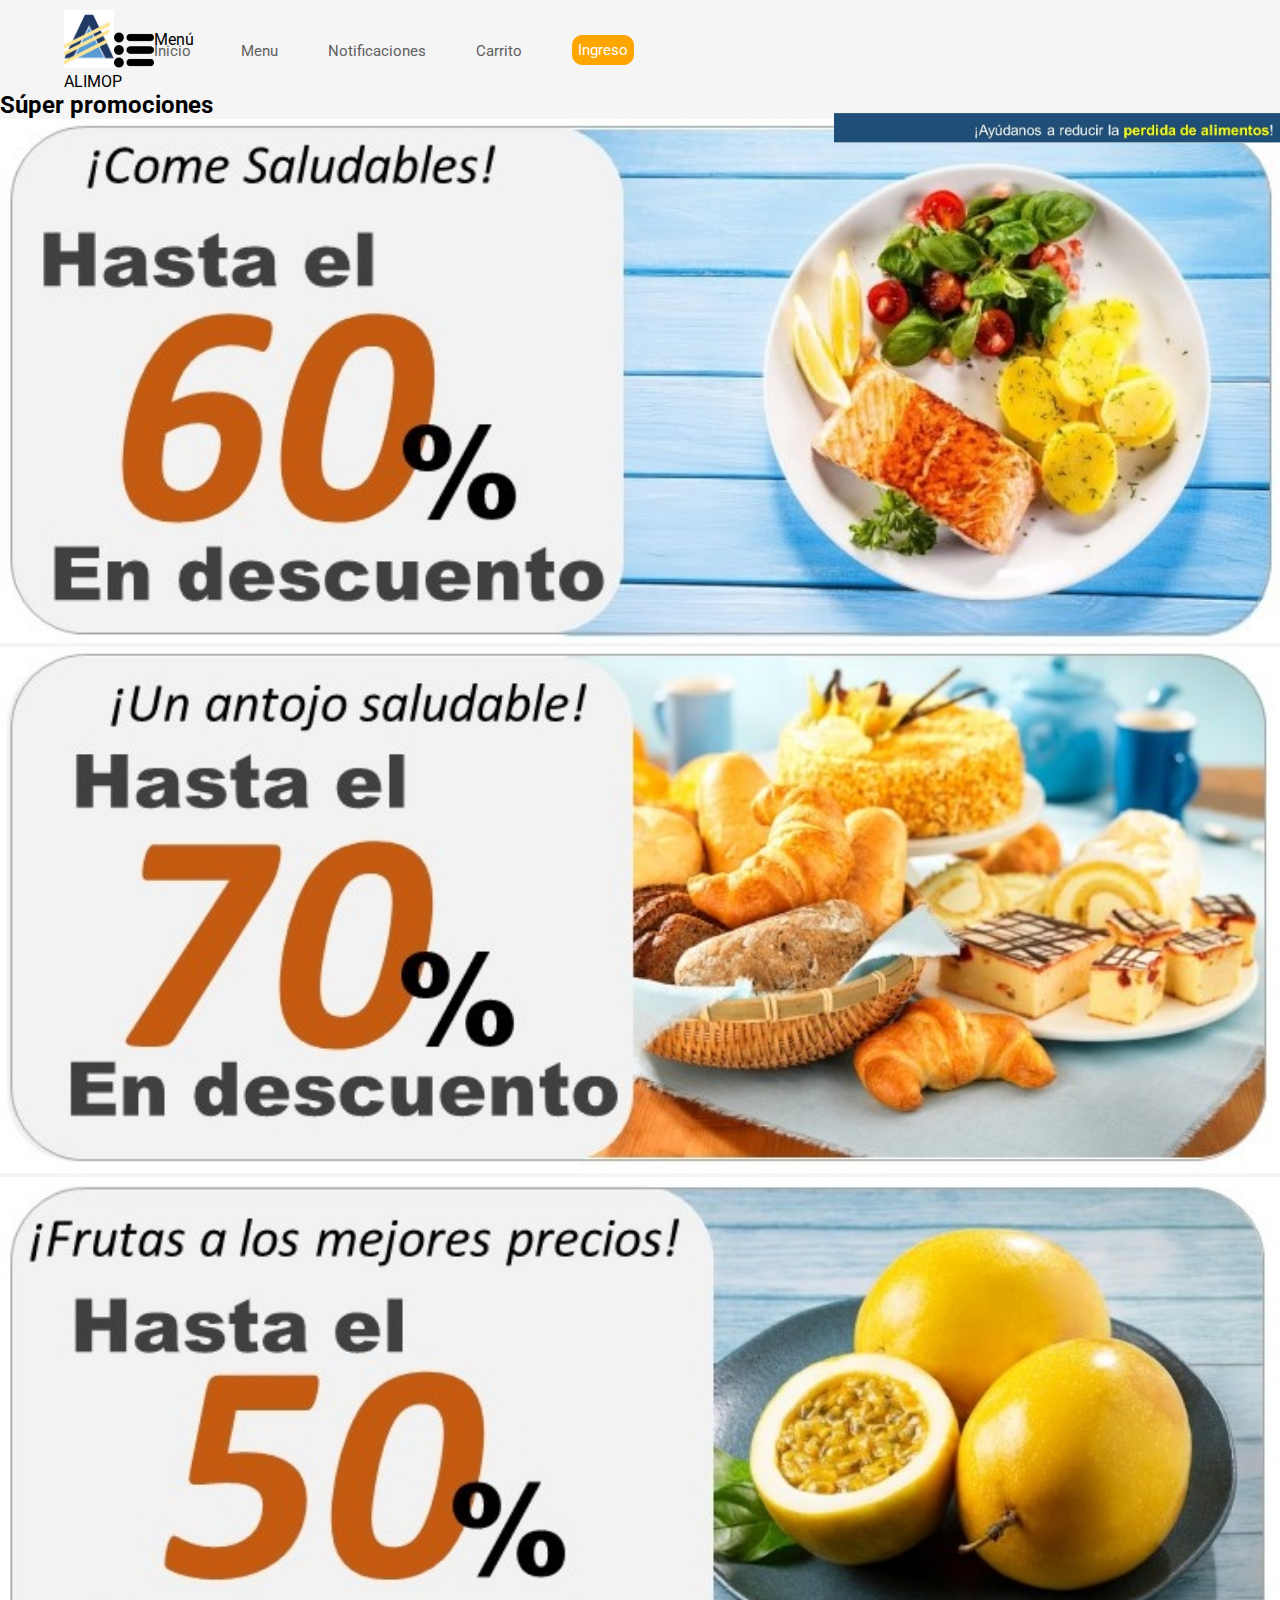
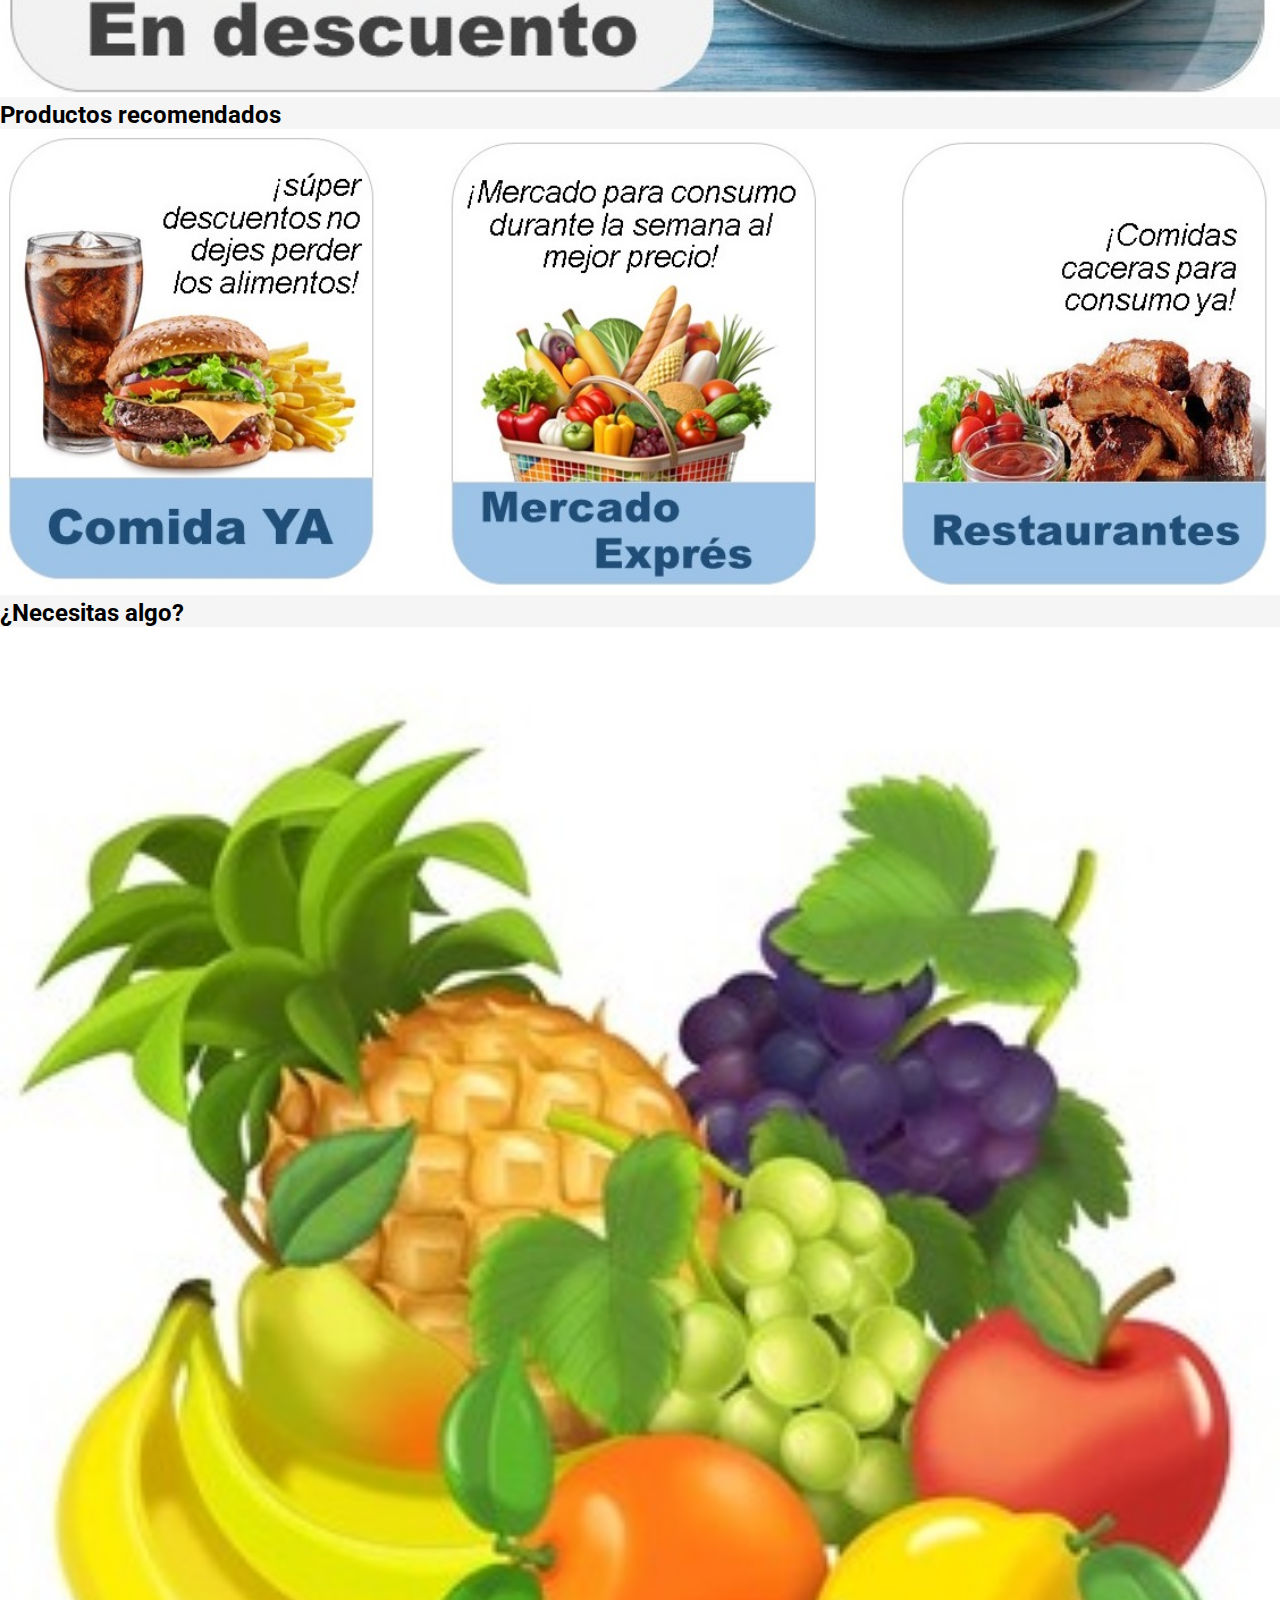
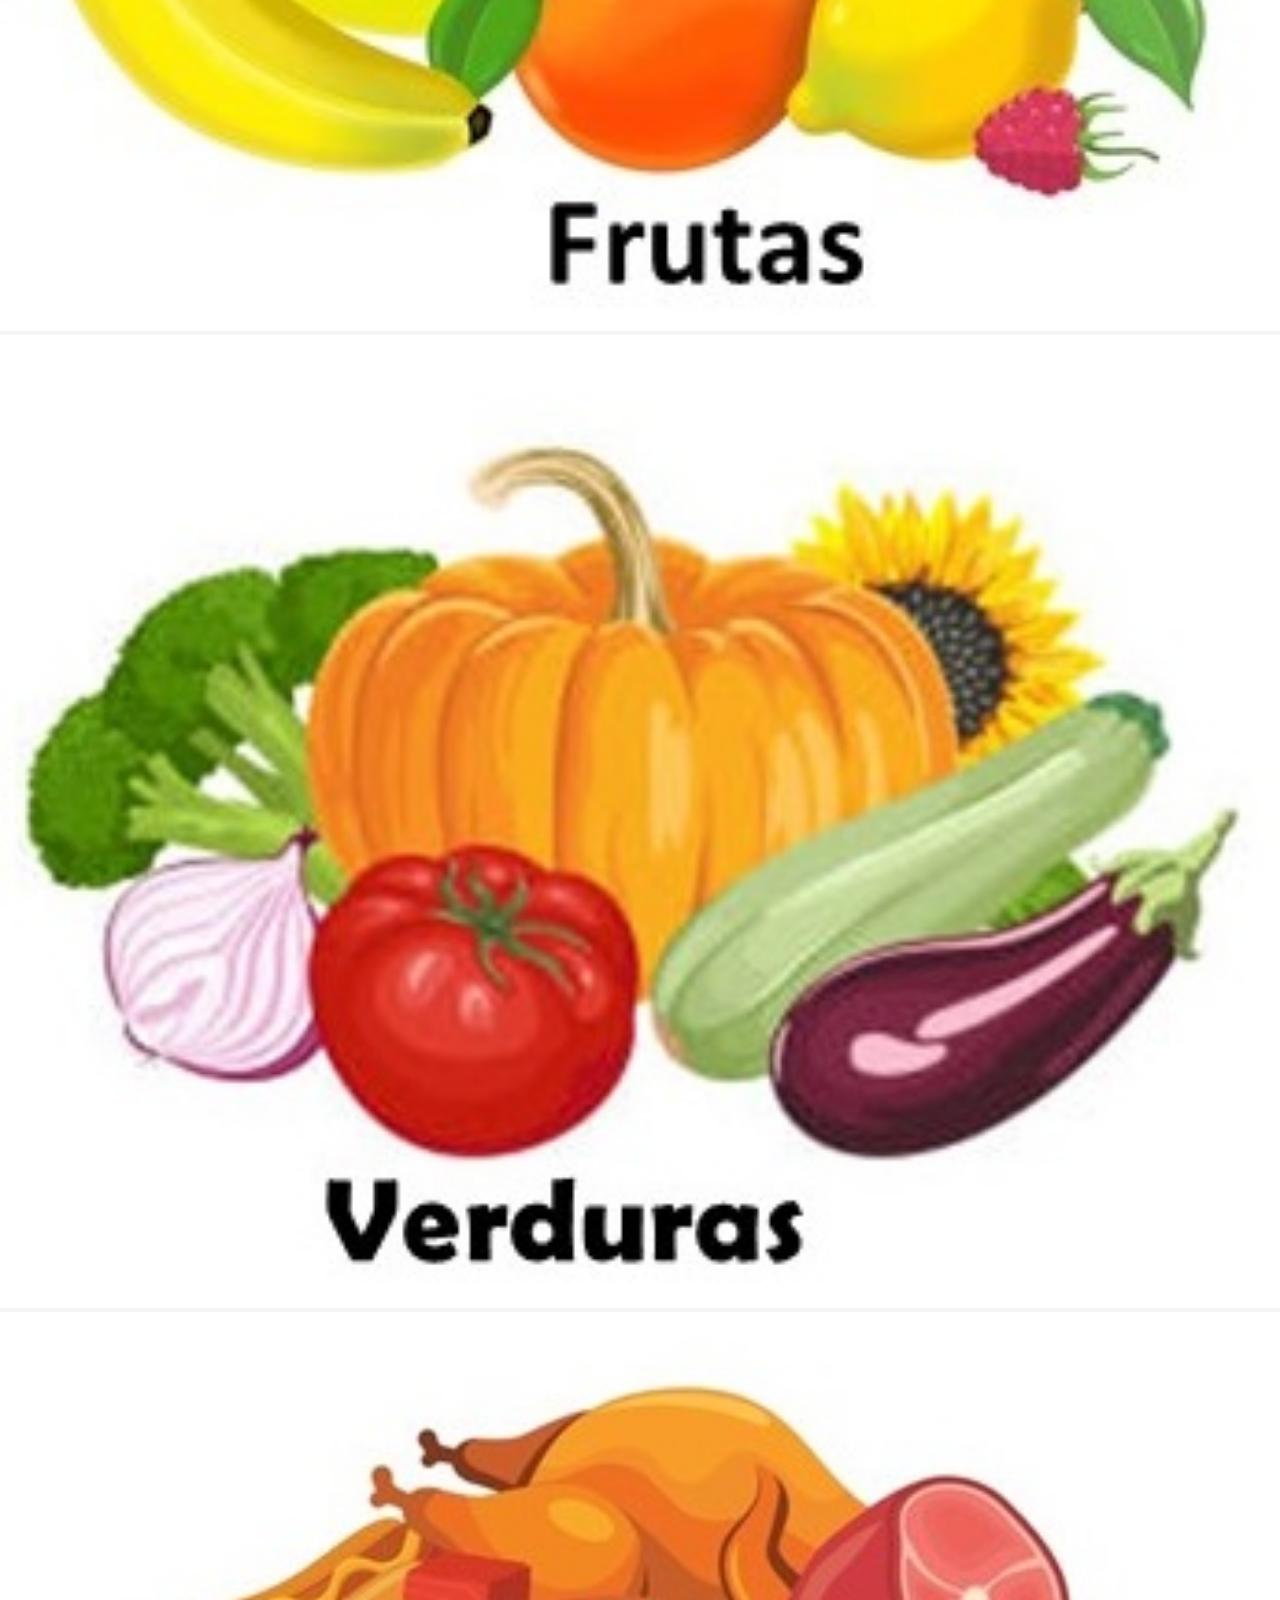
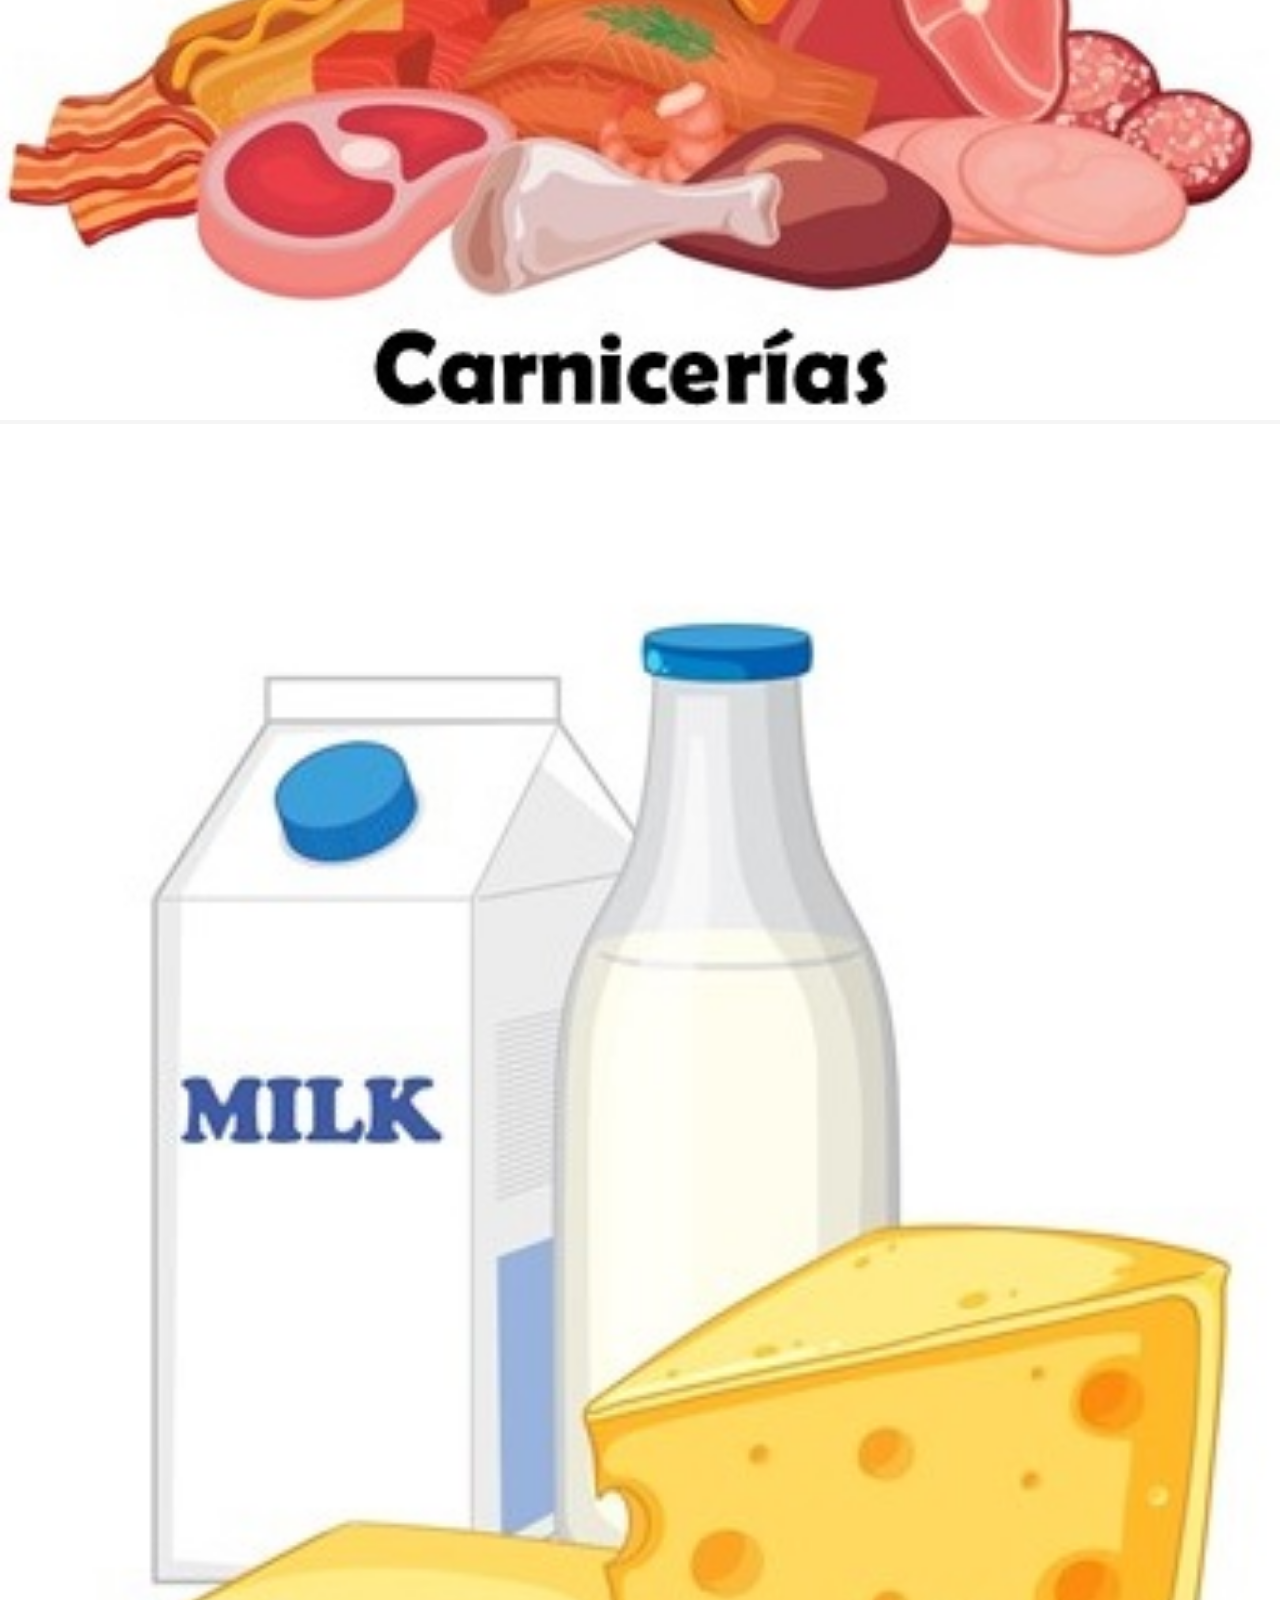
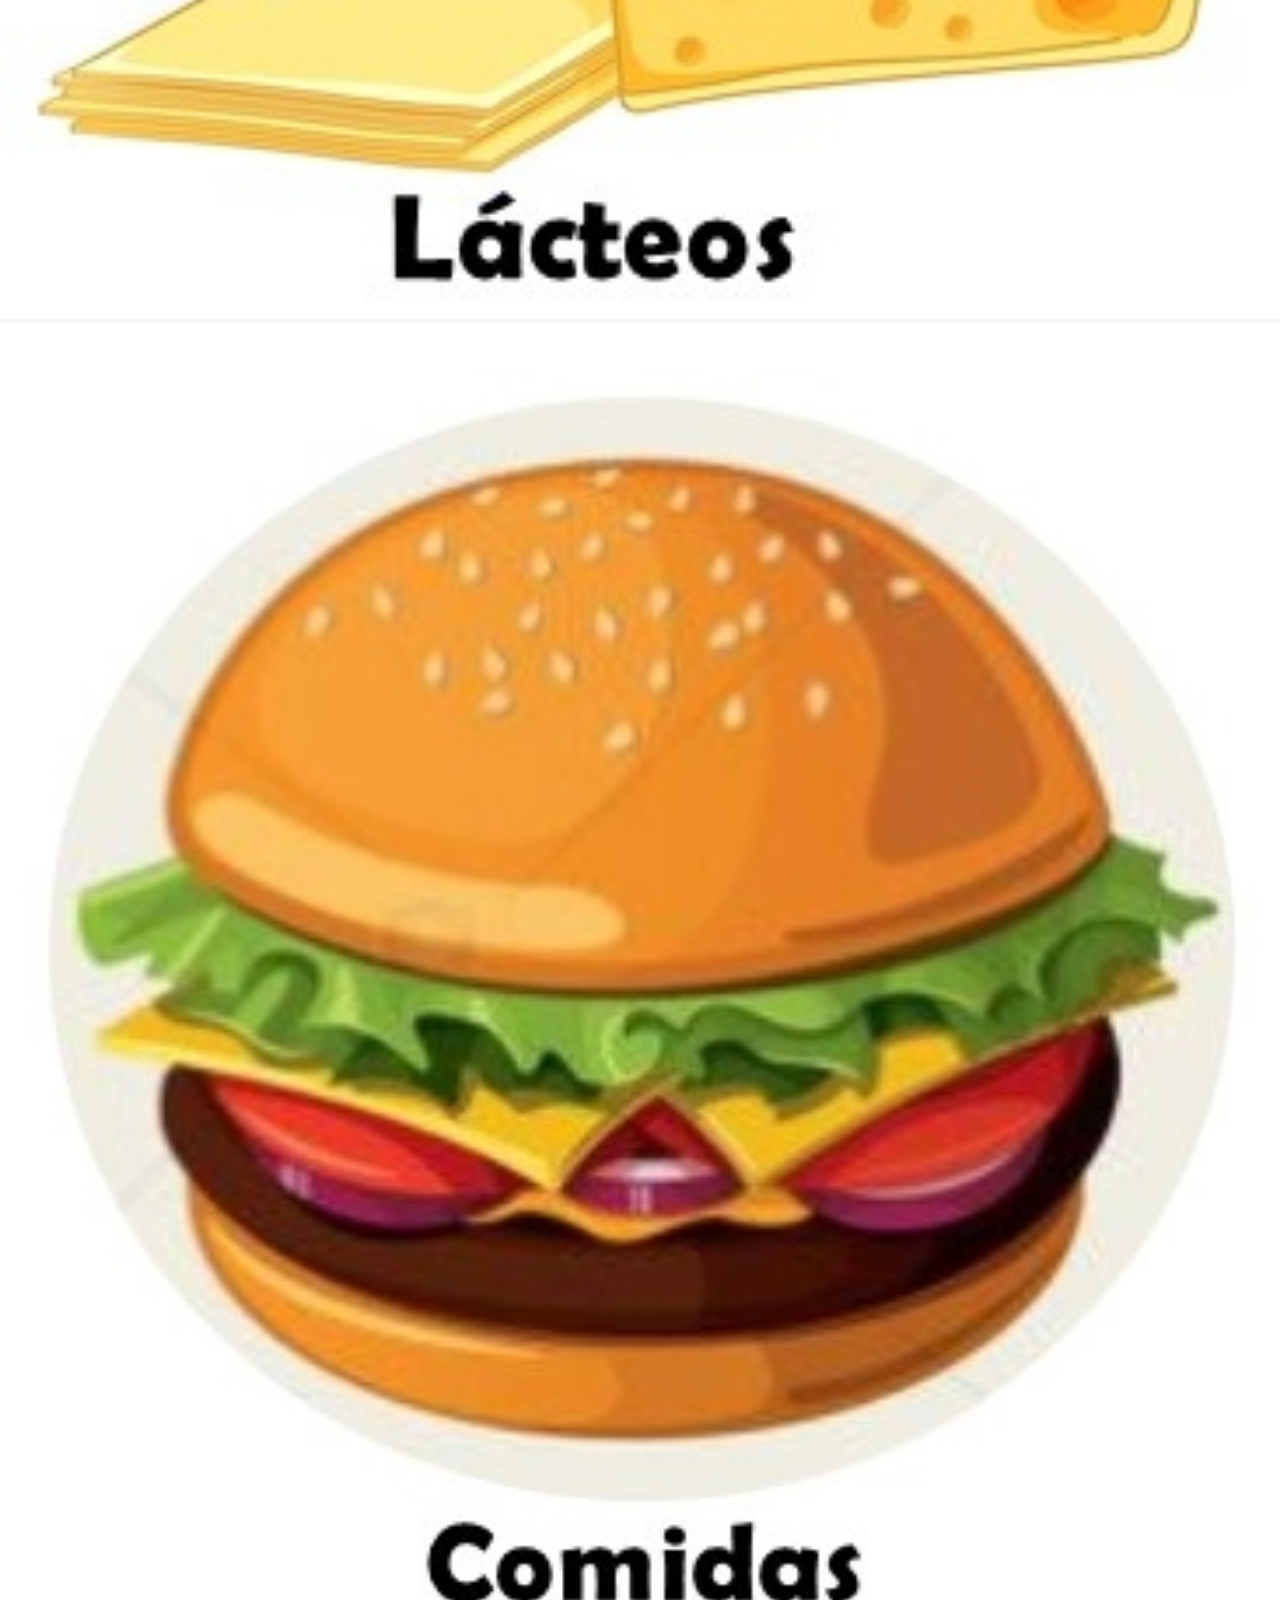
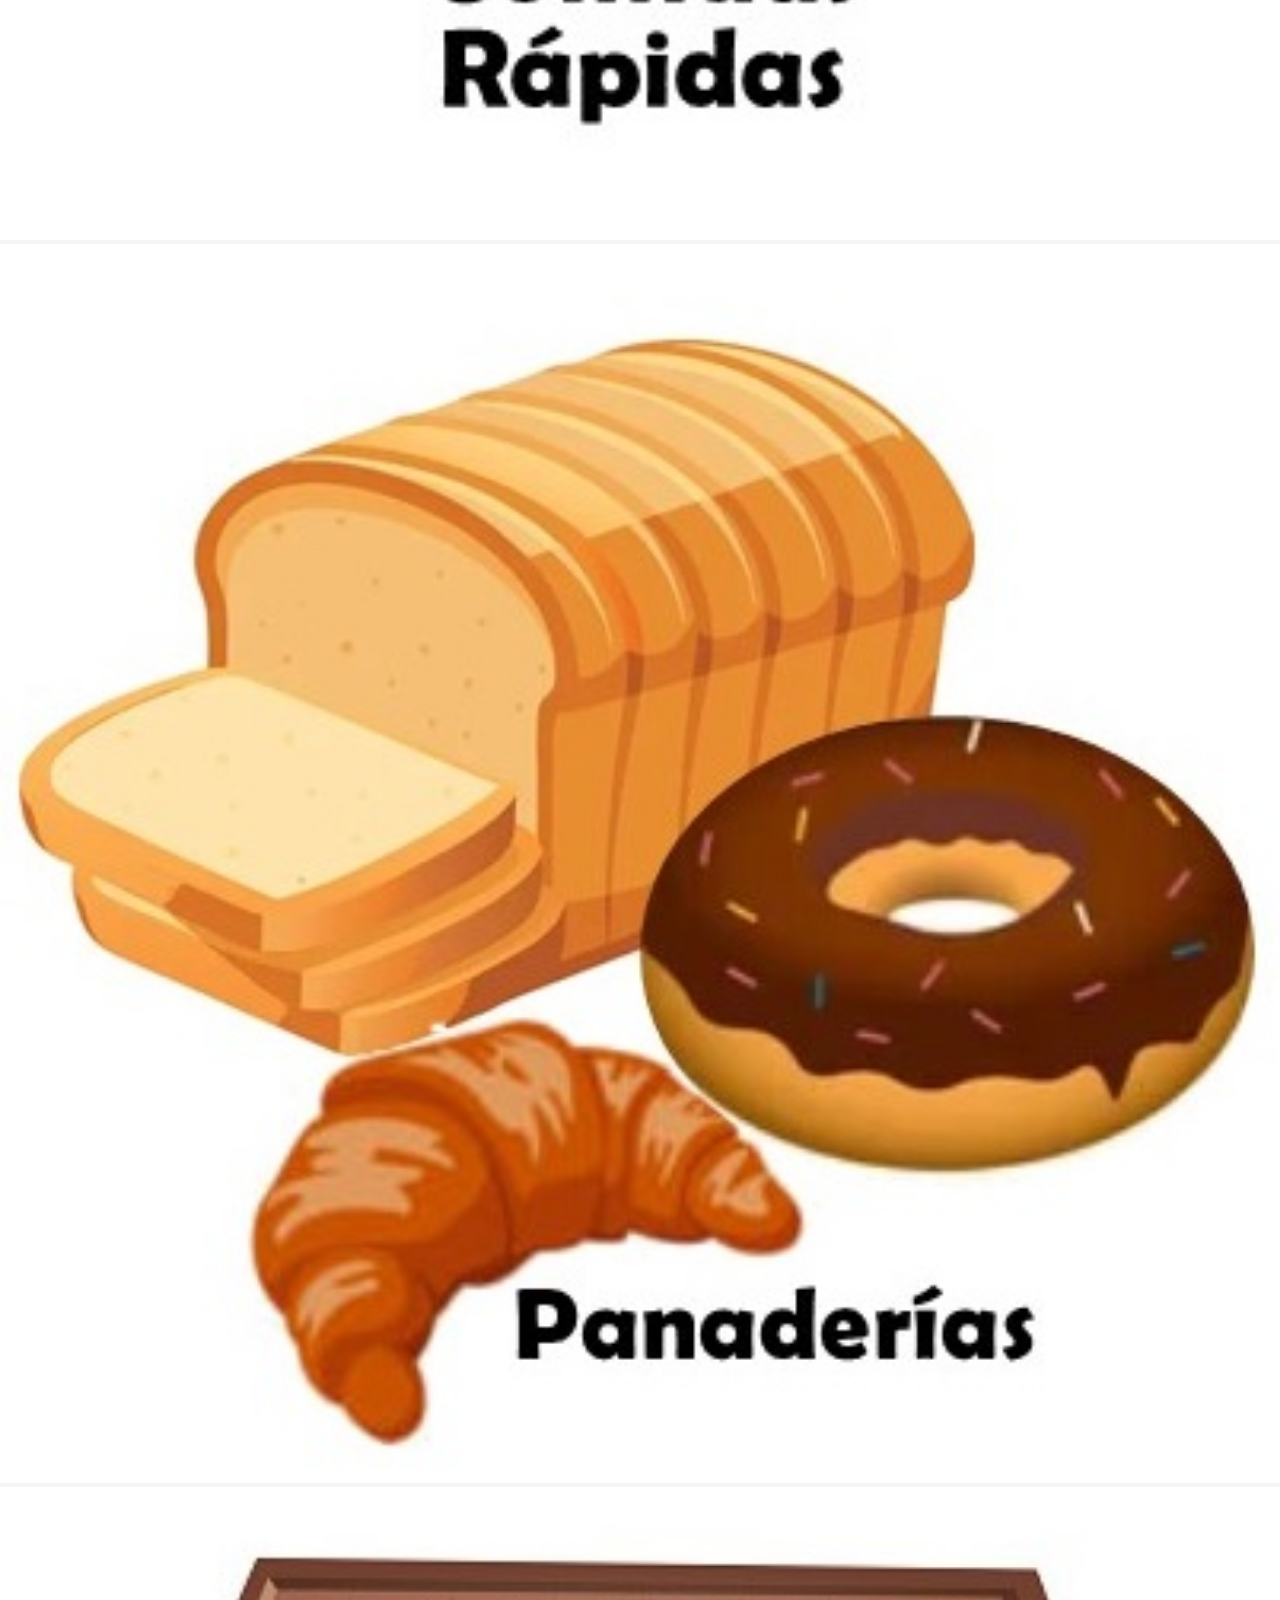
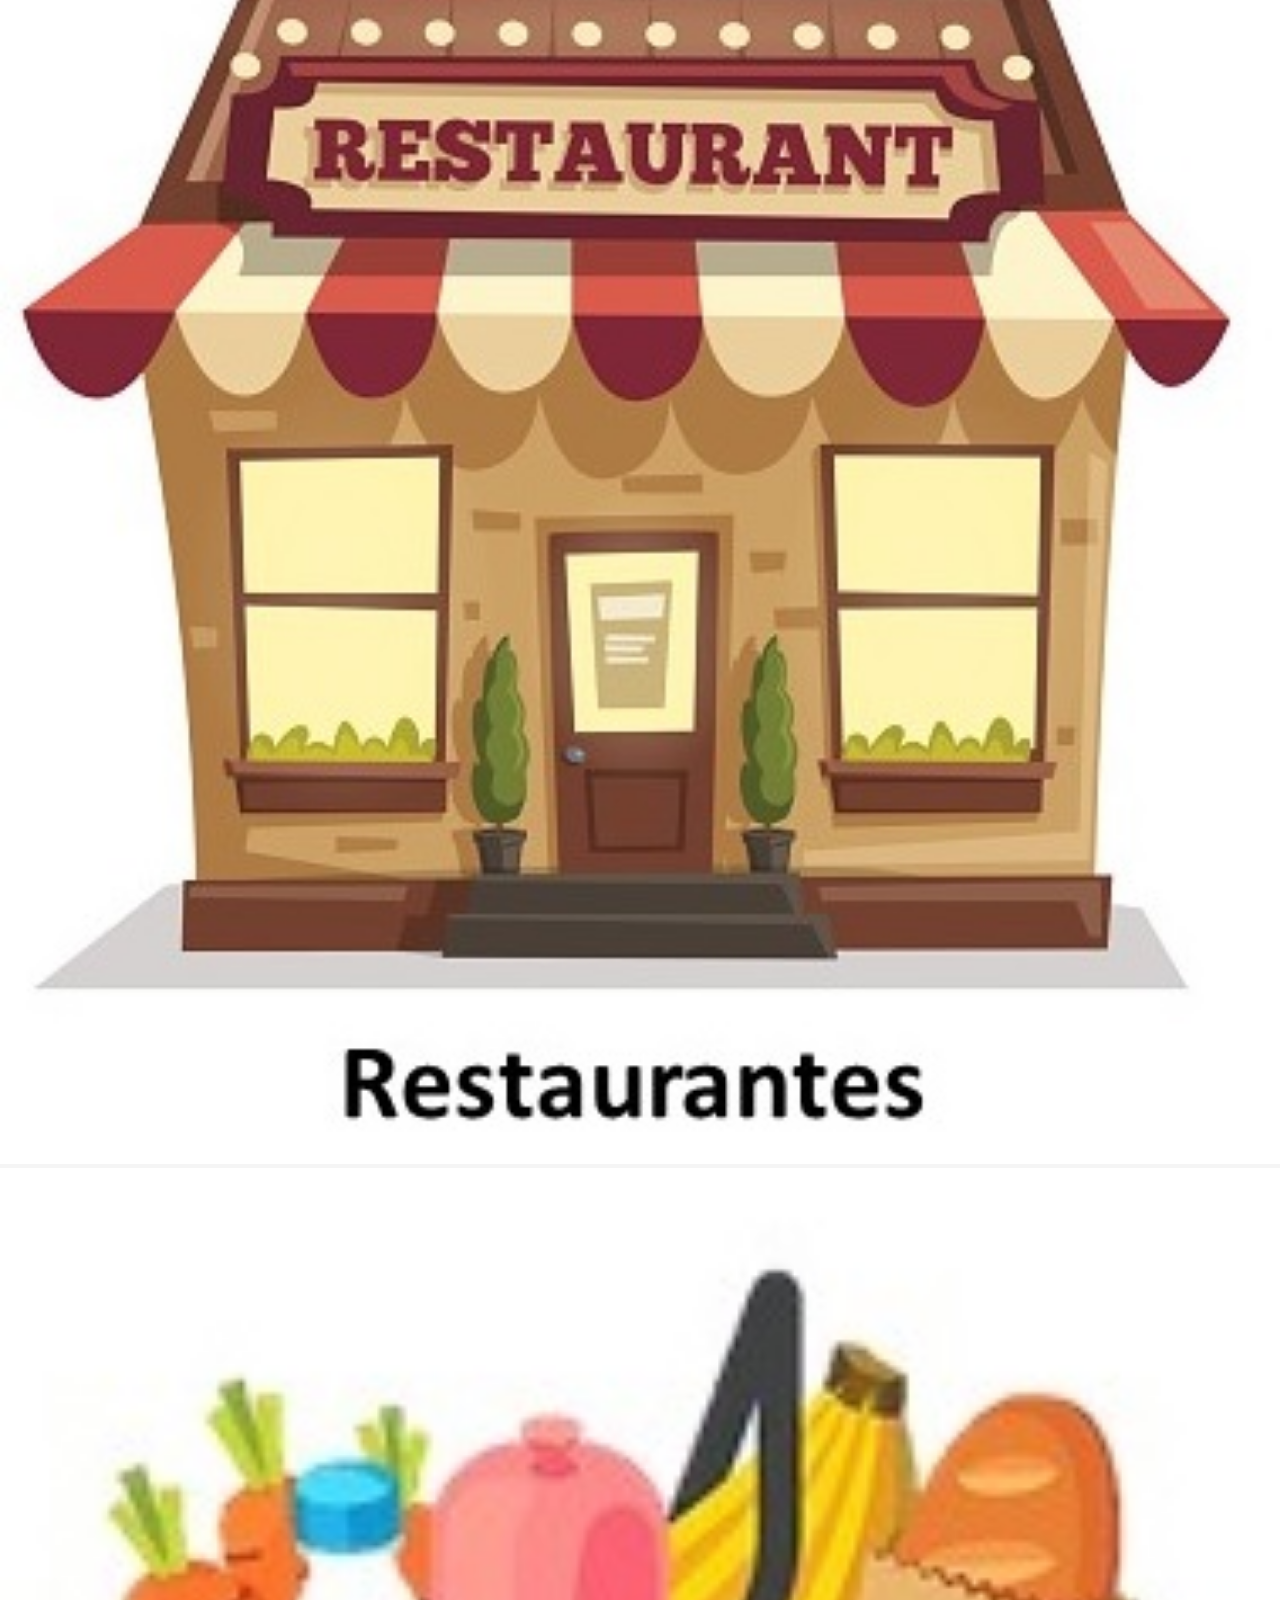
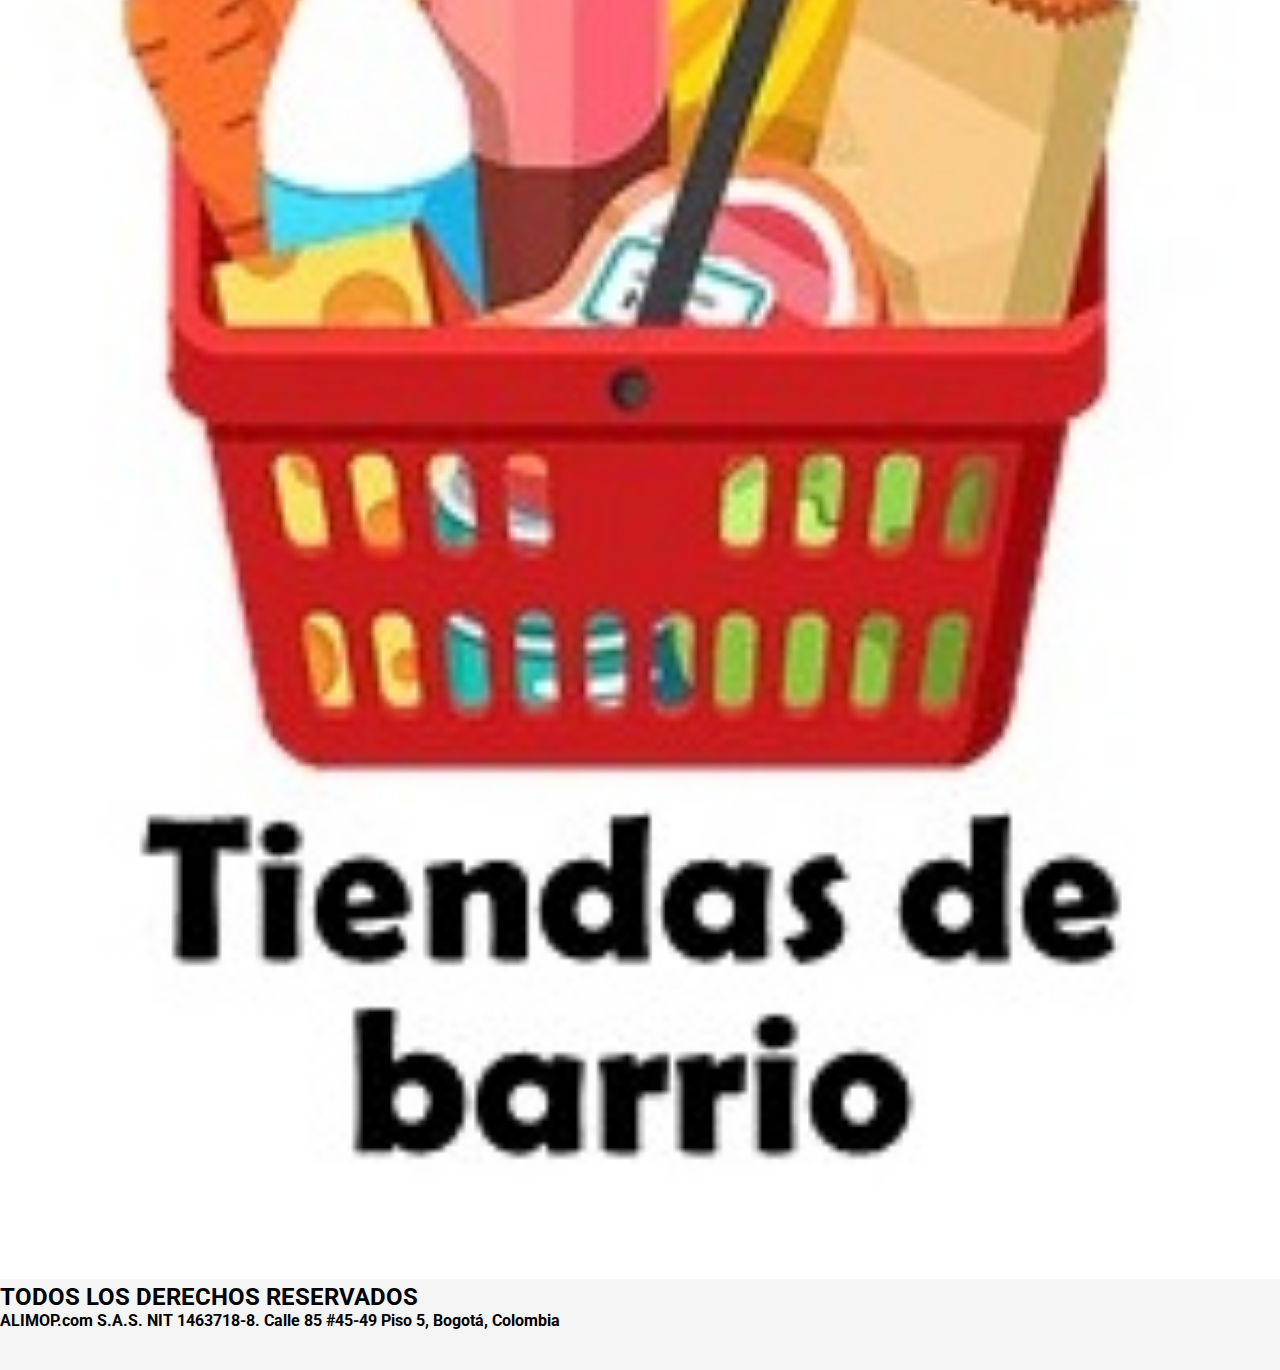
<file: Encabezado/index.htm>
<!DOCTYPE html>
<html lang="es">
<head>
    <meta charset="UTF-8">
    <meta name="viewport" content="width=device-width, initial-scale=1.0">
    <title>ALIMOP</title>
    <link rel="stylesheet" href="style.css">
    <link rel="stylesheet" href="normalize.css">
</head>
<body>

    <!--Cuerpo-->
    <div class="contenedor">

        <!--Encabezado-->
        <header class="header">

            <!--Logo-->
            <div class="logo">
                <img src="imagenes/Logo/logo.jpg" alt="logo">
                <p>ALIMOP</p>
            </div>

            <!--Menu-->
            <div class="menu">
                <img src="imagenes/iconosMenu/menu.png" alt="menu">
                <p>Menú</p>
            </div>

            <!--Opciones en el encabezado-->
            <nav class="opciones">
                <ul class="navegacion">
                    <li><a href="#">Inicio</a></li>
                    <li><a href="#">Menu</a></li>
                    <li><a href="#">Notificaciones</a></li>
                    <li><a href="#">Carrito</a></li>
                    <li><a href="#">Ingreso</a></li>
                </ul>
            </nav>
            
            <!--Barra de Mensaje-->
            <nav>
                <dis class="Mensaje">
                <img src="imagenes/BarraMensaje1/imagenes.jpg" alt="Mensaje">
                </dis>
            </nav>

        </header>
        <!--Cerramos el encabezado-->


        <!--inicio Súper promociones-->
        <section class="Promociones">
            <div class="TituloPromociones">
                <h2>Súper promociones</h2>
            </div>
            <img src="imagenes/Promociones/Promocion1.JPG" alt="Promocion1">
            <img src="imagenes/Promociones/Promocion2.JPG" alt="Promocion2">
            <img src="imagenes/Promociones/Promocion3.JPG" alt="Promocion3">

        </section>


        <!--inicio Productos recomendados-->
        <article class="recomendados">
            <div class="TituloRecomendados">
                <h2>Productos recomendados</h2>
            </div>
            <img src="imagenes/Recomendados/todos1.jpg" alt="Recomendados">
            
        </article>


        <!--inicio iconos de opciones-->
        <aside class="iconos">
            <div class="TituloIconos">
                <h2>¿Necesitas algo?</h2>
            </div>
            <img src="imagenes/iconosBase/frutas 2.JPG" alt="IconoFrutas">
            <img src="imagenes/iconosBase/Verduras2.JPG" alt="IconoVerduras">
            <img src="imagenes/iconosBase/carnicerias1.JPG" alt="IconoCarnes">
            <img src="imagenes/iconosBase/Lacteros1.JPG" alt="IconoLacteos">
            <img src="imagenes/iconosBase/hambuergesa.JPG" alt="IconoHambu">
            <img src="imagenes/iconosBase/Panaderia1.JPG" alt="IconoPanaderia">
            <img src="imagenes/iconosBase/Restaurantes1.JPG" alt="IconoRestaurantes">
            <img src="imagenes/iconosBase/Tienda2.JPG" alt="IconoTiendas">

        </aside>

        
        <!--inicio pie de pagina-->
        <footer class="Final">
            <div class="FinalPagina">
                <h2>TODOS LOS DERECHOS RESERVADOS</h2>
            </div>
            <div class="piePagina">
                <h4>ALIMOP.com S.A.S. NIT 1463718-8. Calle 85 #45-49 Piso 5, Bogotá, Colombia</h4>
            </div>
         
        </footer>
    </div>
</body>
</html>
</file>
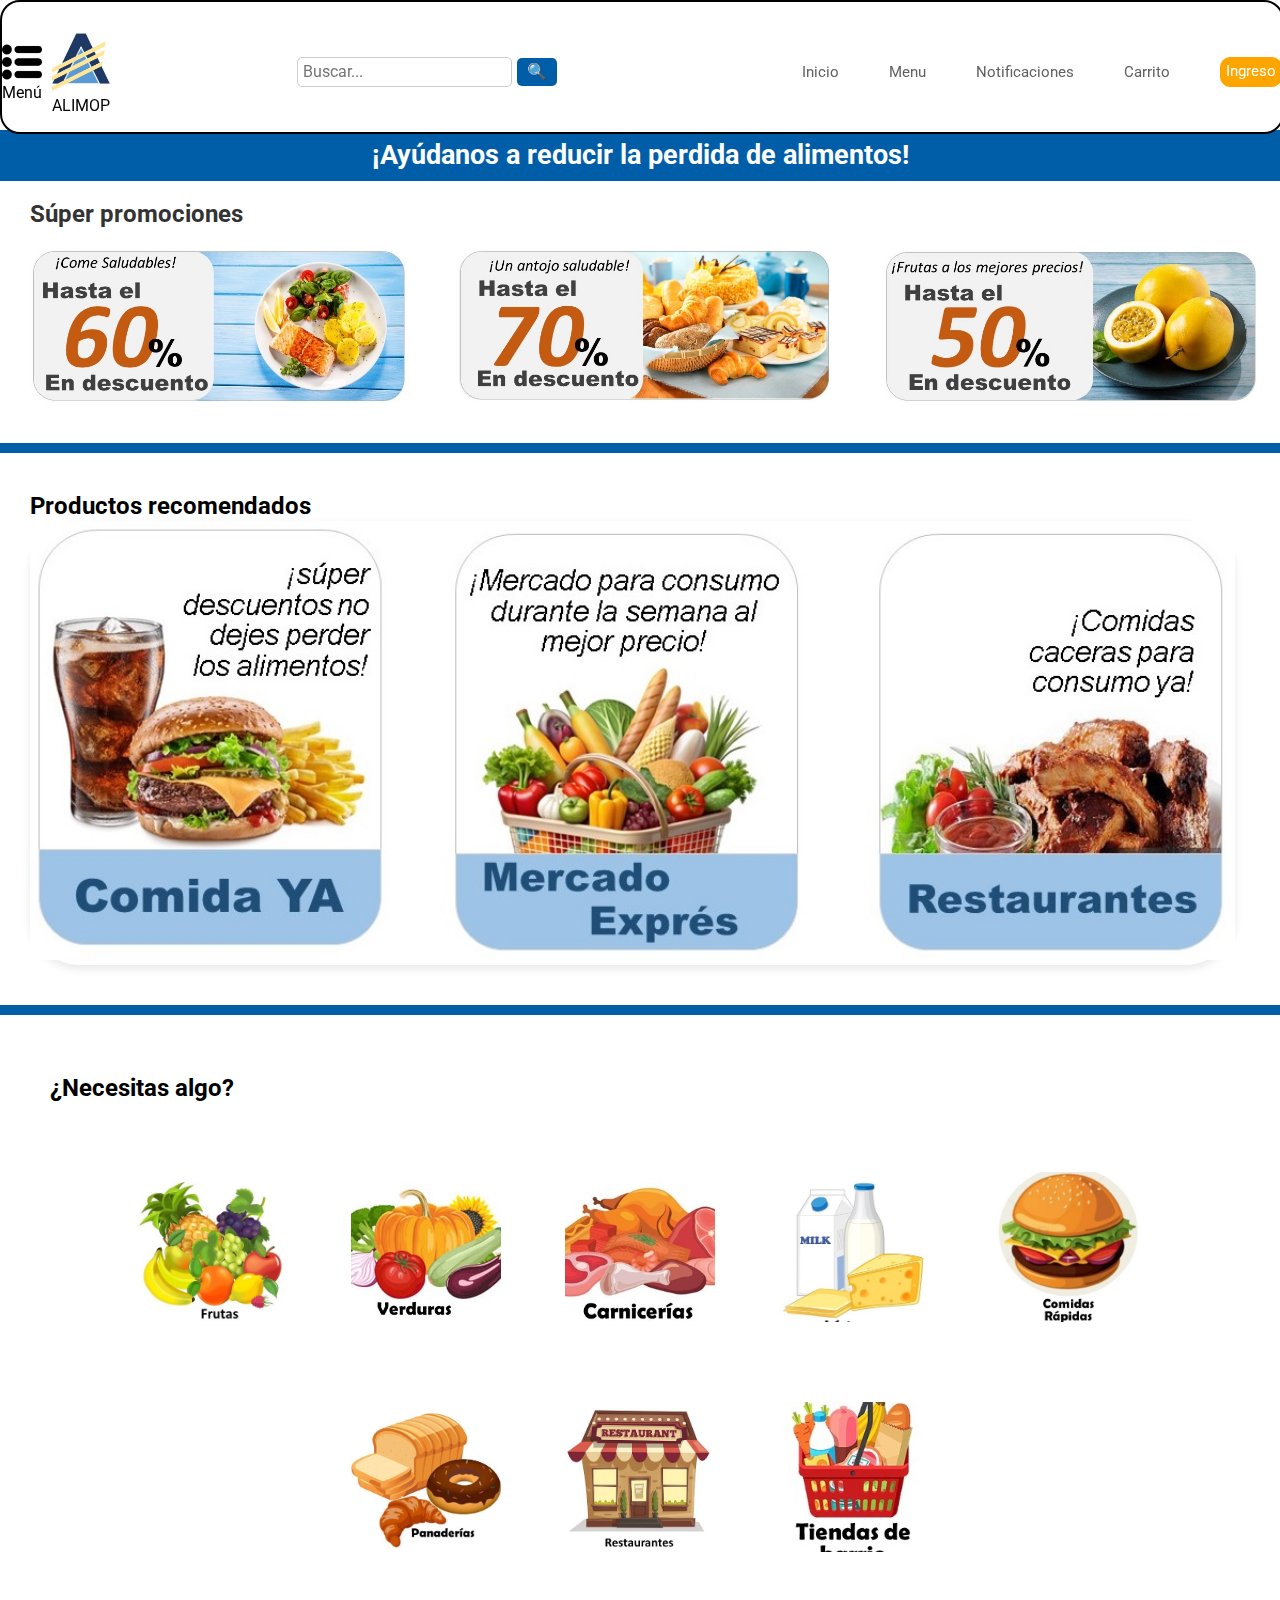
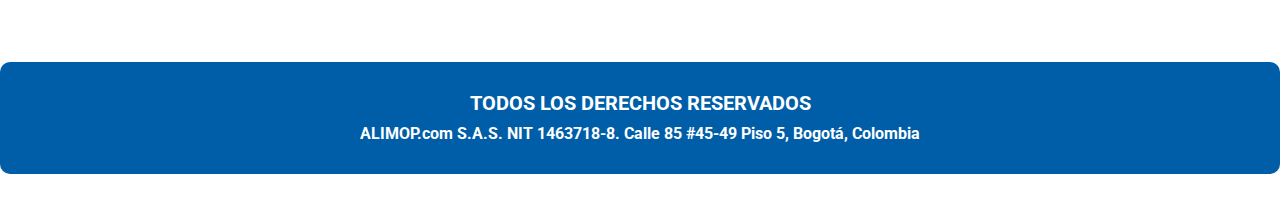
<file: html/Encabezado/index.htm>
<!DOCTYPE html>
<html lang="es">
<head>
    <meta charset="UTF-8">
    <meta name="viewport" content="width=device-width, initial-scale=1.0">
    <title>ALIMOP</title>
    <link rel="stylesheet" href="style.css">
    <link rel="stylesheet" href="normalize.css">

</head>
<body>

    <!--Cuerpo-->
    <div class="contenedor">

        <!--Encabezado-->
        <header class="header">

            <!-- Contenedor para menu-->
            <div class="menu-logo">

                 <!-- Menu -->
                <div class="menu" id="btnMenu">
                <img src="imagenes/iconosMenu/menu.png" alt="menu">
                <p>Menú</p>
                </div>

                 <!-- Logo -->
                <div class="logo">
                <img src="imagenes/Logo/logo.jpg" alt="logo">
                <p>ALIMOP</p>
                </div>

            </div>

            <!--Menu desplegable de las opciones-->
            <div class="menu-desplegable" id="menuDesplegable">
                <ul>
                    <li>Comidas rápidas</li>
                    <li>Frutas</li>
                    <li>Verduras</li>
                    <li>Restaurantes</li>
                    <li>Super Mercados</li>
                    <li>Panadería</li>
                    <li>Carnicerías</li>
                    <li>Tienda de Barrio</li>
                </ul>
            </div>


            <!--Opciones Boton de Busquedas-->
            <div class="busqueda">
                <input type="text" placeholder="Buscar..." class="input-busqueda">
                <button class="btn-busqueda">🔍</button>
            </div>

            <!--Opciones en el encabezado-->
            <nav class="opciones">
                <ul class="navegacion">
                    <li><a href="#">Inicio</a></li>
                    <li><a href="#">Menu</a></li>
                    <li><a href="#">Notificaciones</a></li>
                    <li><a href="#">Carrito</a></li>
                    <li><a href="#">Ingreso</a></li>
                </ul>
            </nav>
            
        </header>

        <nav>
            <!--Barra de Mensaje-->
            <div class="mensaje-azul">
                <h2 class="Mensaje">¡Ayúdanos a reducir la perdida de alimentos!</h2> 
            </div>
        </nav>
    
        
        <!--inicio Súper promociones-->
        <section class="Promociones">

            <h2 class="TituloPromociones">Súper promociones
            </h2>
            
            <div class="contenedor-promociones">
                <div class="Promocion1">
                    <img src="imagenes/Promociones/Promocion1.JPG" alt="Promocion1">
                </div>
                <div class="Promocion2">
                    <img src="imagenes/Promociones/Promocion2.JPG" alt="Promocion2">
                </div>
                <div class="Promocion3">
                    <img src="imagenes/Promociones/Promocion3.JPG" alt="Promocion3">
                </div>
            </div>
        </section>

         <!--Franja Azul para separar las secciones-->
        <div class="separador-azul"></div>


        <!--inicio Productos recomendados-->
        <article class="recomendados">
            <h2 class="TituloRecomendados">Productos recomendados</h2>
            
            <div class="RecomendadosImg">
            <img src="imagenes/Recomendados/todos1.jpg" alt="Recomendados">
            </div>
            
        </article>


        <!--Franja Azul para separar las secciones-->
        <div class="separador-azul"></div>


        <!--inicio iconos de opciones-->
        <aside class="iconos">
            <h2 class="TituloIconos">¿Necesitas algo?</h2>
            
            <div class="IconoFrutas">
                <img src="imagenes/iconosBase/frutas 2.JPG" alt="IconoFrutas">
            </div>
            <div class="IconoFrutas">
                <img src="imagenes/iconosBase/Verduras2.JPG" alt="IconoVerduras">
            </div>
            <div class="IconoCarnes">
                <img src="imagenes/iconosBase/carnicerias1.JPG" alt="IconoCarnes">
            </div>
            <div class="IconoLacteos">
                <img src="imagenes/iconosBase/Lacteros1.JPG" alt="IconoLacteos">
            </div>
            <div class="IconoHambu">
                <img src="imagenes/iconosBase/hambuergesa.JPG" alt="IconoHambu">
            </div>
            <div class="IconoPanaderia">
                <img src="imagenes/iconosBase/Panaderia1.JPG" alt="IconoPanaderia">
            </div>
            <div class="IconoRestaurantes">
                <img src="imagenes/iconosBase/Restaurantes1.JPG" alt="IconoRestaurantes">
            </div>
            <div class="IconoTiendas">
                <img src="imagenes/iconosBase/Tienda2.JPG" alt="IconoTiendas">
            </div>
        </aside>

    
        <!--inicio pie de pagina-->
        <footer class="Final">
            <h2 class="FinalPagina">TODOS LOS DERECHOS RESERVADOS</h2>
            <h4 class="piePagina">ALIMOP.com S.A.S. NIT 1463718-8. Calle 85 #45-49 Piso 5, Bogotá, Colombia</h4>
        </footer>
    </div>


    <!--Para la opciones del menu-->
    <script>
        const btnMenu = document.getElementById("btnMenu");
        const menuDesplegable = document.getElementById("menuDesplegable");
    
        btnMenu.addEventListener("click", () => {
            if (menuDesplegable.style.display === "block") {
                menuDesplegable.style.display = "none";
            } else {
                menuDesplegable.style.display = "block";
            }
        });
    </script>

</body>
</html>
</file>
<file: Encabezado/style.css>
/*Tipo de fuente de texto */
@import url('https://fonts.googleapis.com/css2?family=Roboto:ital,wght@0,100..900;1,100..900&display=swap');
*{
    margin: 0;
    border: 0;
    padding: 0;
    font-family: "Roboto", sans-serif;
}

/*Tamaño imagenes */
img{
    width: 100%;
    object-fit: cover;
}

/* Contenedor */
.contenedor{
    background-color: rgb(245, 245, 245);
    padding-bottom: 40px;
}

/* Header - Encabezado menu*/
.header{
    padding-top: 10px;
    width: 90%;
    margin-inline: auto;
    display: flex;
    align-items: center;
    justify-content: space-between;
}

/* Logo */
.logo{
    width: 50px;
}

/* imagen del icono menu*/
.menu{
    width: 50px;
}

/* Boton el icono menu*/
.menu:hover{
    cursor: pointer;
}

/* Opciones en el encabezado */
.navegacion{
    display: none;
}
@media(min-width: 768px){
    .menu{
        display: flex;
    }
}

/* Navegacion */
.navegacion{
    display: flex;
    align-items: center;
    padding-left: 0;
    list-style: none;
}

@media (min-width:768px){
    .navegacion{
        gap: 30px;
    }
}

@media (min-width:992px){
    .navegacion{
        gap: 50px;
    }
}

.navegacion a{
    text-decoration: none;
    color: rgb(97, 97, 97);
    font-weight: 400;
    font-size: 15px;
}

/* Navegacion - cambien de color */
.navegacion a:hover{
    color: black;
}

/* Navegacion - Boton de ingreso*/
.navegacion li:last-child{
    display: flex;
    align-items: center;
    gap: 15px;
}

.navegacion li:last-child{
    font-weight: 700;
}

.navegacion li:last-child a:last-child{
    background-color: orange;
    color: white;
    padding: 5px;
    border-radius: 10px;
    border: 1px solid orange;
}

.navegacion li:last-child a:last-child:hover{
    background-color: white;
    color: orange;
}

/* Mensaje */
.Mensaje{
    width: 800;
    position: relative;
    left: 200px;
    top: 80px;
}
</file>
<file: html/Encabezado/style.css>
/*Tipo de fuente de texto */
@import url('https://fonts.googleapis.com/css2?family=Roboto:ital,wght@0,100..900;1,100..900&display=swap');
*{
    margin: 0;
    border: 0;
    padding: 0;
    font-family: "Roboto", sans-serif;
}

/*Tamaño imagenes */
img{
    width: 100%;
    object-fit: cover;
}

/* Contenedor */
.contenedor{
    background-color: white;
    padding-bottom: 40px;
}

/* Header - Encabezado menu*/
.header {
    height: 120px;
    position: fixed;
    top: 0; 
    padding-top: 10px;
    width: 100%;
    margin-inline: auto;
    display: flex;
    align-items: center;
    justify-content: space-between;

    /* Estilo visual */
    border-style: solid;
    border-color: black;
    border-radius: 20px;
    border-width: 2px;
    background-color: white;
    z-index: 1000;
}

/*lodo del menu*/
.menu-logo {
    display: flex;
    align-items: center;
    gap: 10px;
    width: 30px;
    height: auto;
}
.menu, .logo {
    display: flex;
    flex-direction: column;
    align-items: center;
    gap: 2px;
}

@media (min-width: 768px) {
    .menu{display: nome;}
}

/* Boton el icono menu*/
.menu:hover{
    cursor: pointer;
}

/* Despliegue del menu*/
.menu-desplegable {
    position: absolute;
    top: 120px; /* debajo del header */
    left: 0;
    background-color: #f0f0f0;
    padding: 10px;
    border: 1px solid #ccc;
    display: none; /* oculto por defecto */
    z-index: 999;
}


/* Opciones en el encabezado */
.navegacion{
    display: none;
}
@media(min-width: 768px){
    .menu{
        display: flex;
    }
}

/* Opciones del boton lupa de busqueda */
.busqueda {
    display: flex;
    align-items: center;
    gap: 5px;
    margin-left: 20px;
}

.input-busqueda {
    padding: 5px;
    border-radius: 5px;
    border: 1px solid #ccc;
}

.btn-busqueda {
    padding: 5px 10px;
    background-color: #005ea8;
    color: white;
    border: none;
    border-radius: 5px;
    cursor: pointer;
}


/* Navegacion */
.navegacion{
    display: flex;
    align-items: center;
    padding-left: 0;
    list-style: none;
}

@media (min-width:768px){
    .navegacion{
        gap: 30px;
    }
}

@media (min-width:992px){
    .navegacion{
        gap: 50px;
    }
}

.navegacion a{
    text-decoration: none;
    color: rgb(97, 97, 97);
    font-weight: 400;
    font-size: 15px;
}

/* Navegacion - cambien de color boton ingreso*/
.navegacion a:hover{
    color: black;
}

/* Navegacion - Boton de ingreso*/
.navegacion li:last-child{
    display: flex;
    align-items: center;
    gap: 15px;
}

.navegacion li:last-child{
    font-weight: 700;
}

.navegacion li:last-child a:last-child{
    background-color: orange;
    color: white;
    padding: 5px;
    border-radius: 10px;
    border: 1px solid orange;
}

.navegacion li:last-child a:last-child:hover{
    background-color: white;
    color: orange;
}

/* Mensaje - ¡ayudenes a reducir la persida de alimentos!*/
.mensaje-azul {
    margin-top: 130px; 
    background-color: #005ea8;
    color: white;
    text-align: center;
    padding: 10px;
    font-size: 18px;
}

/* Titulo de las Super Promociones*/
.Promociones {
    padding: 20px;
    text-align: left;
    padding-left: 30px;
}

.TituloPromociones {
    font-size: 24px;
    margin-bottom: 20px;
    color: #333;
}


/* Estilo del contenedor */
.contenedor-promociones {
    display: flex;
    flex-direction: row;
    justify-content: space-between;
    align-items: flex-start;
    gap: 50px;
    padding: 10 50px;
    box-sizing: border-box;
}

/* Asegura que cada div con la imagen ocupe el mismo ancho */
.contenedor-promociones > div {
    flex: 1 1 30%;
}

/* Ajusta el tamaño de la imagen */
.contenedor-promociones img {
    width: 100%;
    height: auto;
    display: block;
    border-radius: 8px;
}

/* Responsive para móviles */
@media (max-width: 768px) {
    .contenedor-promociones {
        flex-direction: column;
    }

    .contenedor-promociones > div {
        width: 100%;
    }
}


/* Franjas azules que separan cada seccion*/
.separador-azul {
    background-color: #005ea8;
    height: 10px;
    margin: 20px 0;
}

/* Titulo Productos recomendados*/
.recomendados{
    padding: 20px;
    text-align: left;
    padding-left: 30px;
}

.RecomendadosImg{
    max-width: 98%;   
    height: auto;    
    border-radius: 50px; 
    box-shadow: 0 4px 8px rgba(36, 35, 35, 0.1); 
}

/* Titulo ¿Necesitas algo?*/
.TituloIconos{
    padding: 20px;
    text-align: left;
    padding-left: 30px;
}

/* Estilos sección iconos */
.iconos {
    padding: 20px; 
    text-align: center; 
}

.TituloIconos {
    margin-bottom: 20px; 
}

/* Contenedor para los iconos */
.iconos > div {
    display: inline-flex;
    flex-direction: column;
    align-items: center;
    margin: 20px;
    text-align: center;
    padding: 10px;
}

.iconos img {
    width: 150px;
    height: 150px;
    margin-bottom: 20px;
}

.iconos p {
    font-size: 1em; 
    margin: 0; 
}


/* Estilos para el pie de página */
.Final {
    background-color: #005ea8; 
    color: white;
    padding: 30px 20px;
    text-align: center;
    border-radius: 10px;
    margin-top: 40px;
    width: 100%;
    box-sizing: border-box;
}

.FinalPagina {
    font-size: 20px;
    margin-bottom: 10px;
    font-weight: bold;
}

.piePagina {
    font-size: 16px;
    margin: 0;
}
</file>
